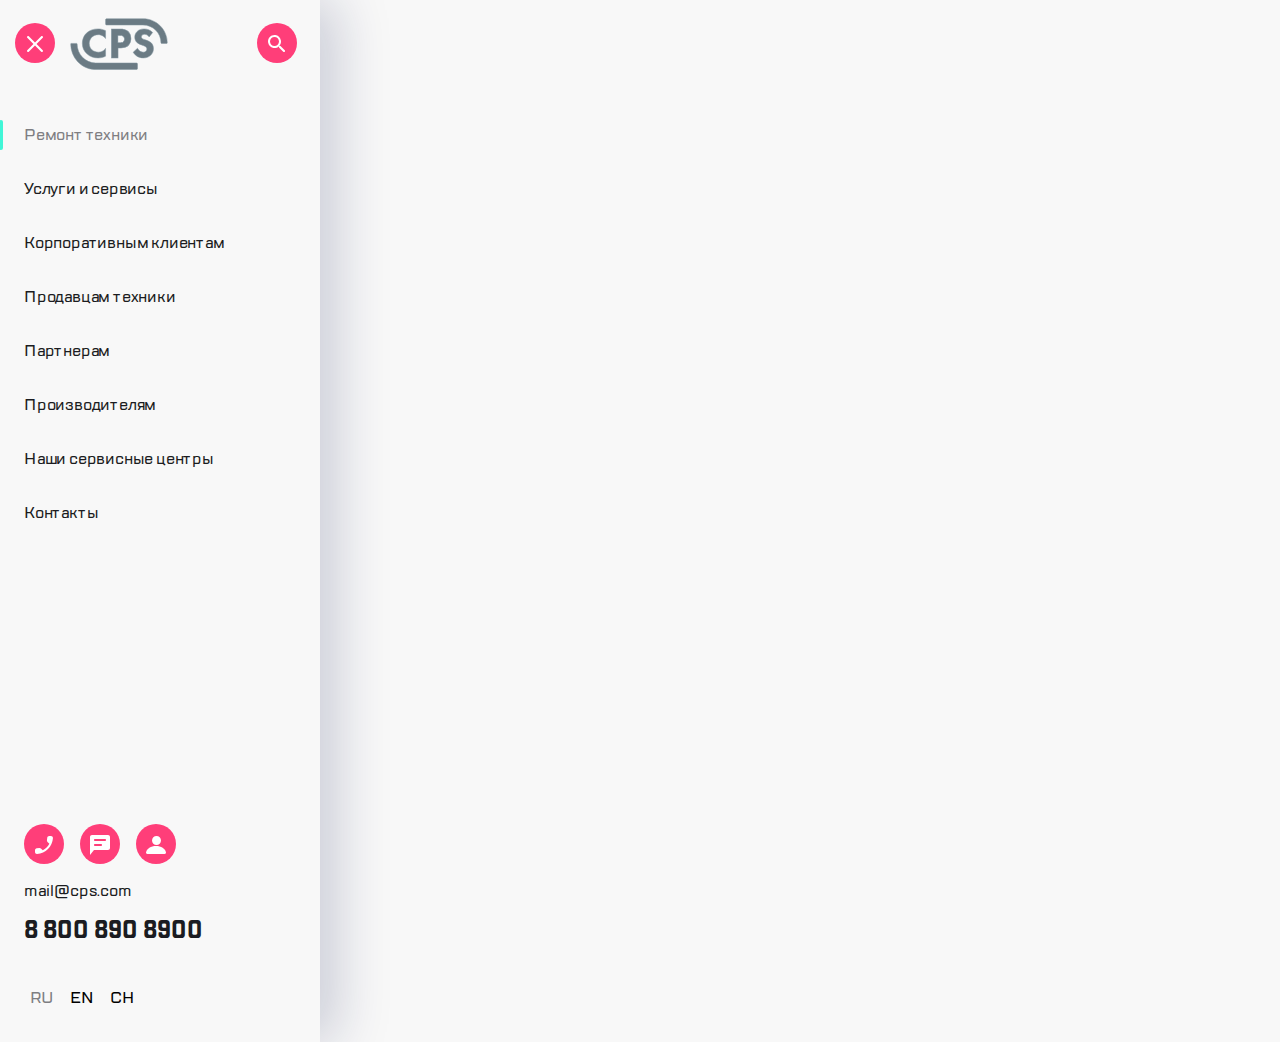
<file: index.html>
<!DOCTYPE html>
<html lang="en">

<head>
    <meta charset="UTF-8">
    <meta http-equiv="X-UA-Compatible" content="IE=edge">
    <meta name="viewport" content="width=device-width, initial-scale=1.0">
    <link rel="stylesheet" href="css/style.css">
    <title>1.4</title>
</head>

<body>

    <section class="nav-menu">
        <div class="nav-menu__header">
            <button class="nav-button nav-menu__btn-close">
                <img class="nav-button__close" src="img/krestik.svg" alt="closeMenu">
            </button>
            <a href="" class="nav-menu__logo">
                <img src="img/logo_2.svg" alt="logo">
            </a>
            <button class="nav-button nav-menu__btn-search">
                <img class="nav-button__img-search" src="img/find.svg" alt="search">
            </button>
        </div>





        <ul class="nav-header">
            <li class="nav-header__item"><button class="nav-header__btn nav-header__btn--active">Ремонт техники</button>
            </li>
            <li class="nav-header__item"><button class="nav-header__btn">Услуги и сервисы</button></li>
            <li class="nav-header__item"><button class="nav-header__btn">Корпоративным клиентам</button></li>
            <li class="nav-header__item"><button class="nav-header__btn">Продавцам техники</button></li>
            <li class="nav-header__item"><button class="nav-header__btn">Партнерам</button></li>
            <li class="nav-header__item"><button class="nav-header__btn">Производителям</button></li>
            <li class="nav-header__item"><button class="nav-header__btn">Наши сервисные центры</button></li>
            <li class="nav-header__item"><button class="nav-header__btn">Контакты</button></li>
        </ul>


        <div class="contacts">
            <div class="contacts__pics">
                <button class="contacts__icons-button btn-call"><img src="img/icon_call.svg"
                        alt="button-call"></button>
                <button class="contacts__icons-button btn-message"><img src="img/message_icon.svg"
                        alt="button-message"></button>
                <button class="contacts__icons-button"><img src="img/profile_icon.svg" alt="button-profile"></button>
            </div>
            <a href="mailto:mail@cps.com" class="contacts__email" target="_blank">mail@cps.com</a>
            <a href="tel:88008908900" class="contacts__phone" target="_blank">8 800 890 8900</a>
        </div>

        <div class="languages">
            <button class="langs languages__btn--active">
                <input id="ru" type="radio" name="radio" value="1" checked="checked">
                <label for="ru">RU</label>
            </button>
            <button class="langs">
                <input type="radio" name="radio" id="en" name="radio" value="2" checked="checked">
                <label for="en">EN</label>
            </button>
            <button class="langs">
                <input type="radio" name="radio" id="ch" name="radio" value="3" checked="checked">
                <label for="ch">CH</label>
            </button>
        </div>
    </section>



</body>

</html>
</file>
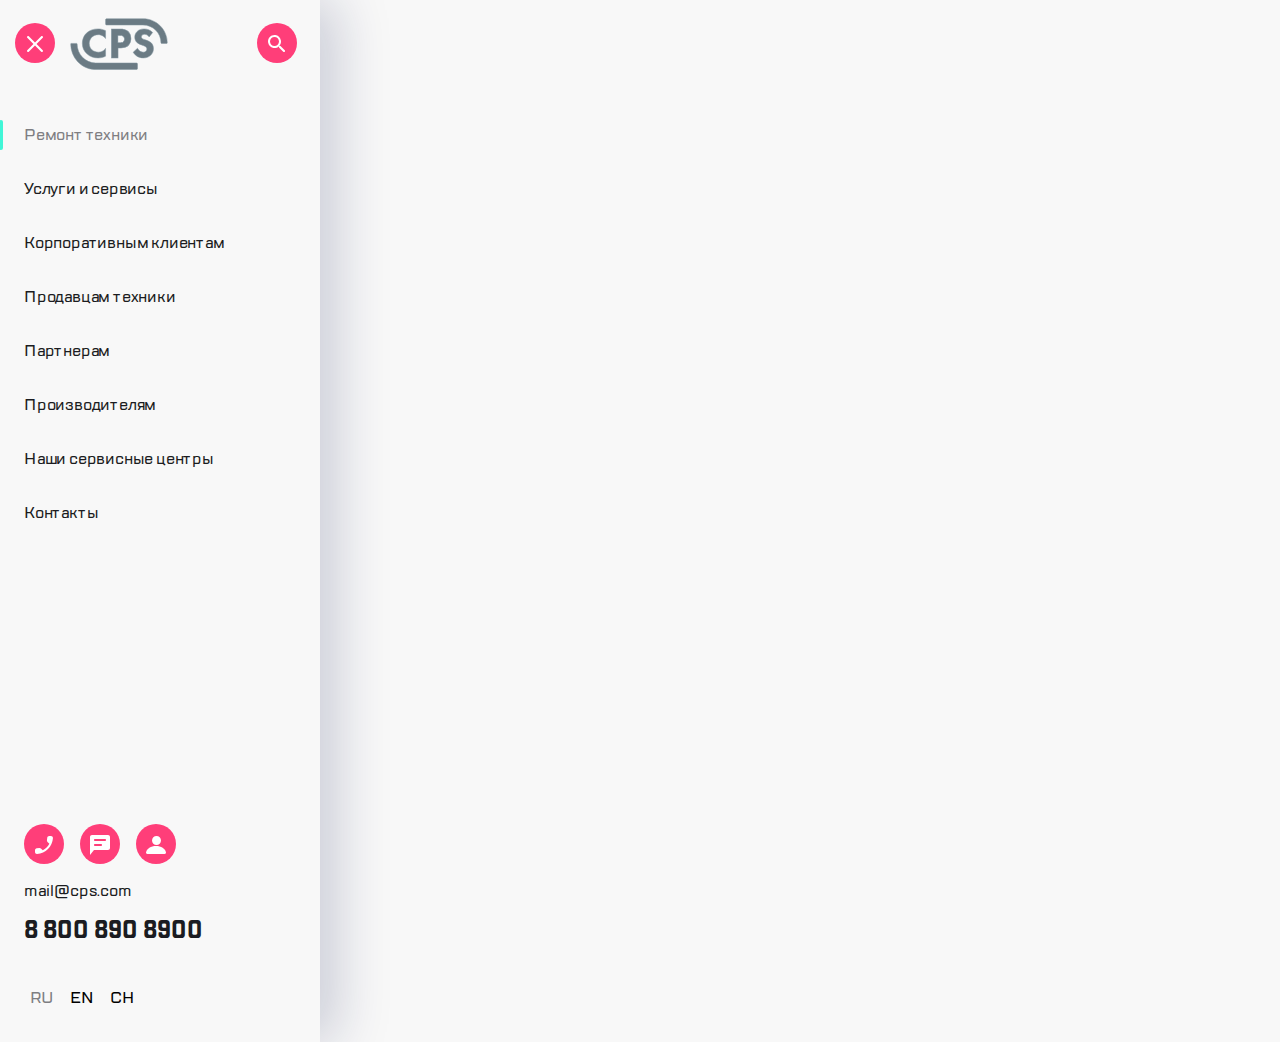
<file: index_1_4.html>
<!DOCTYPE html>
<html lang="en">

<head>
    <meta charset="UTF-8">
    <meta http-equiv="X-UA-Compatible" content="IE=edge">
    <meta name="viewport" content="width=device-width, initial-scale=1.0">
    <link rel="stylesheet" href="/css/style.css">
    <title>1.4</title>
</head>

<body>

    <section class="nav-menu">
        <div class="nav-menu__header">
            <button class="nav-button nav-menu__btn-close">
                <img class="nav-button__close" src="/img/krestik.svg" alt="closeMenu">
            </button>
            <a href="" class="nav-menu__logo">
                <img src="/img/logo_2.svg" alt="logo">
            </a>
            <button class="nav-button nav-menu__btn-search">
                <img class="nav-button__img-search" src="/img/find.svg" alt="search">
            </button>
        </div>





        <ul class="nav-header">
            <li class="nav-header__item"><button class="nav-header__btn nav-header__btn--active">Ремонт техники</button>
            </li>
            <li class="nav-header__item"><button class="nav-header__btn">Услуги и сервисы</button></li>
            <li class="nav-header__item"><button class="nav-header__btn">Корпоративным клиентам</button></li>
            <li class="nav-header__item"><button class="nav-header__btn">Продавцам техники</button></li>
            <li class="nav-header__item"><button class="nav-header__btn">Партнерам</button></li>
            <li class="nav-header__item"><button class="nav-header__btn">Производителям</button></li>
            <li class="nav-header__item"><button class="nav-header__btn">Наши сервисные центры</button></li>
            <li class="nav-header__item"><button class="nav-header__btn">Контакты</button></li>
        </ul>


        <div class="contacts">
            <div class="contacts__pics">
                <button class="contacts__icons-button btn-call"><img src="/img/icon_call.svg"
                        alt="button-call"></button>
                <button class="contacts__icons-button btn-message"><img src="/img/message_icon.svg"
                        alt="button-message"></button>
                <button class="contacts__icons-button"><img src="/img/profile_icon.svg" alt="button-profile"></button>
            </div>
            <a href="mailto:mail@cps.com" class="contacts__email" target="_blank">mail@cps.com</a>
            <a href="tel:88008908900" class="contacts__phone" target="_blank">8 800 890 8900</a>
        </div>

        <div class="languages">
            <button class="langs languages__btn--active">
                <input id="ru" type="radio" name="radio" value="1" checked="checked">
                <label for="ru">RU</label>
            </button>
            <button class="langs">
                <input type="radio" name="radio" id="en" name="radio" value="2" checked="checked">
                <label for="en">EN</label>
            </button>
            <button class="langs">
                <input type="radio" name="radio" id="ch" name="radio" value="3" checked="checked">
                <label for="ch">CH</label>
            </button>
        </div>
    </section>



</body>

</html>
</file>
<file: css/style.css>
@font-face {
    font-family: 'TT Lakes';
    src: local('TT Lakes Regular'), local('TT-Lakes-Medium'),
    url('../fonts/TTLakes-Regular.woff2') format('woff2'),
    url('../fonts/TTLakes-Regular.woff') format('woff'),
    url('../fonts/TTLakes-Regular.ttf') format('truetype');
    font-weight: 400;
    font-style: normal;
}
@font-face {
    font-family: 'TT Lakes';
    src: local('TT Lakes Medium'), local('TT-Lakes-Medium'),
    url('../fonts/TTLakes-Medium.woff2') format('woff2'),
    url('../fonts/TTLakes-Medium.woff') format('woff'),
    url('../fonts/TTLakes-Medium.ttf') format('truetype');
    font-weight: 500;
    font-style: normal;
}
@font-face {
    font-family: 'TT Lakes';
    src: local('TT Lakes Bold'), local('TT-Lakes-Bold'),
    url('../fonts/TTLakesCondensed-Bold.woff2') format('woff2'),
    url('../fonts/TTLakesCondensed-Bold.woff') format('woff'),
    url('../fonts/TTLakesCondensed-Bold.ttf') format('truetype');
    font-weight: 700;
    font-style: normal;
}

html{
    box-sizing: border-box;
    
}
*,*::after,*::before{
    box-sizing: inherit;
}

body {
    min-width: 320px;
    margin: 0;
}



.header {
    background-color: #fff;
    height: 88px;
    display: flex;
}

.header__inner {
    display: flex;
}

.logo {
    margin-left: 16px;
    margin-top: 18px;
}

.button {
    background-color: #FF3E79;
    width: 40px;
    height: 40px;
    margin-left: 16px;
    margin-top: 24px;
    border-radius: 20px;
    border: none;
}

.menu__button--img {
    margin-top: 4px;
}

.logo::after {
    position: relative;
    bottom: 45px;
    display: block;
    right: 20px;
    border: 1px solid #EAEAEA;
    width: 2px;
    height: 32px;
    margin-left: 140px;
    border-radius: 1px;
    text-align: center;
    content: "";
    background-color: #EAEAEA;
}



.desk__link--img {
    margin: 10px;
}

.repair {
    background-color: #FF3E79;
    width: 40px;
    height: 40px;
    margin-top: 24px;
    border-radius: 20px;
    border: none;
}
.repair__link--img {
    margin: 10px 11px;
}
.checkstatus {
    background-color: #FF3E79;
    width: 40px;
    height: 40px;
    margin-top: 24px;
    border-radius: 20px;
    border: none;
    margin-left: 16px;
}

.login {
    display: none;
    background-color: #FF3E79;
    width: 40px;
    height: 40px;
    margin-top: 24px;
    margin-right: 40px;
    border-radius: 20px;
    border: none;
    text-align: center;
}

.message, .call {
    display: none;
    background-color: #FF3E79;
    width: 40px;
    height: 40px;
    margin-top: 24px;
    margin-right: 16px;
    border-radius: 20px;
    border: none;
    text-align: center;
}


.login__link--img, .message__link--img, .call__link--img {
    margin: 10px;
}


.checkstatus__link--img {
    margin: 10px 12px;
}


main {
    height: 509px;
    background-color: #F8F8F8;
}
.title {
    font-family: 'TT Lakes';
    font-size: 28px;
    line-height: 40px;
    letter-spacing: -0.6px;
    color: #1B1C21;
    height: 27px;
    display: inline-block;
    font-weight: 700;
    margin-left: 12px;
    margin-top: 24px;
}
.title__request, .status, .status__rem {
    display: none;
}

.services-menu__btn.services-menu__btn--desk {
    display: none;
}

div.title::before {
    content: "";
    display: inline-block;
    position: relative;
    top: 10px;
    right: 13px;
    background-color: #41F6D7;
    width: 4px;
    height: 40px;
    border-radius: 5px;
}


.text-hidden {
    margin: 0;
    display: none;
}
.text-hidden::before {
    display: none;
}

.services-menu {
    overflow-x: auto;
    display: flex;
    gap: 18px;
    padding: 0;
}

li {
    list-style-type: none;
}


.services-menu__btn {
    display: flex;
    align-items: center;
    width: 236px;
    height: 40px;
    padding: 8px;
    border: none;
    background-color: #F8F8F8;
    font-family: 'TT Lakes';
    
}
p {
    margin: 0;
}

.desk {
    display: none;
}

.services-menu__btn--active {
    border-radius: 6px;
    border: 2px solid #B8FFEC;
    background-color: #fff;
    color: #7E7E82;
}

.main-content {
    font-family: 'TT Lakes';
    font-size: 14px;
    margin-left: 16px;
}

.main-inform__btn {
    border: none;
    background: transparent;
    margin-top: 16px;
}

.main-inform__next--text {
    font-family: 'TT Lakes';
    font-weight: 500;
    font-size: 16px;
}

.main-inform__img--b {
    margin-top: 16px;
    margin-right: 8px;
}
.main-inform__img {
    margin-right: 10px;
}

@media (min-width: 768px) {
    .header__inner {
    display: flex;
    justify-content: space-between;
    width: 100%;
}
    .logo { 
    flex-grow: 1;
    }
    .button {
        margin-left: 24px;
    }
    .checkstatus {
        margin-left: 0;
        margin-right: 24px;
    }
    .repair {
        margin-right: 16px;
    }
    .logo__link--img {
        margin-left: 20px;
    }

    .logo::after {
        margin-left: 24px;
    }
    .services-menu__btn--address {
        display: none;
    }
    .repair::after {
        position: relative;
        bottom: 40px;
        display: block;
        right: 20px;
        border: 1px solid #EAEAEA;
        width: 2px;
        height: 32px;
        content: "";
        background-color: #EAEAEA;
    }

    .login, .message, .call {
        display: block;
    }

    .title {
        margin-left: 24px;
    }

    div.title::before {
        right: 24px;
    }

    .services-menu {
        margin-left: 24px;
        overflow: hidden;
        gap: 0;
    }
    .main-content {
        margin-left: 24px;
        margin-top: 18px;
        margin-right: 52px;
    }

    .services-menu__btn--btn {
        margin-left: 16px;
        width: 212px;
    }

    .services-menu__btn--price {
        padding: 5px;
        width: 140px;
    }
    .services-menu__btn--sales {
        margin-right: 20px;
        width: 200px;
    }

    .main-inform {
        display: flex;
    }
    .main-inform__btn {
        margin-left: 0;
        margin-top: 10px;
    }
    .main-inform__img {
        margin-right: 8px;
    }
    .main-inform__img--b {
        border-radius: 6px;
        width: 360px;
        height: 208px;
        margin-top: 20px;
        margin-right: 27px;
    }

    .text-hidden {
        display: inline-block;
        margin-left: 0;
        margin-right: 18px;
    }
    .main-inform__next--text {
        font-size: 16px;
    }
    br {
        display: none;
    }
    .main-inform__text--hidden {
        display: none;
    }
}


@media (min-width: 1120px) {
    .header {
        display: none;
    }
    body {
        background-color: #F8F8F8;
    }
    .repair::after{
        display: none;
    }
    .title {
        margin-top: 41px;
        display: flex;
        align-self: center;
    }
    .title::before {
        right: 24px;
    }
    .title__request {
        display: flex;
        font-weight: 500;
        font-size: 16px;
        justify-content: flex-end;
        flex-grow: 2;
        margin-right: 8px;
    }
    .repair {
        display: block;
    }

    .services-menu {
        flex-wrap: wrap;
    }
    .services-menu__btn--reviews {
        margin-left: 20px;
    }
    .main-inform__text--hidden {
        display: inline-block;
    }
    .services-menu__btn--btn {
        display: none;
    }
   
    .desk, .checkstatus-desk {
    display: flex;
    background-color: #FF3E79;
    width: 40px;
    height: 40px;
    border-radius: 20px;
    border: none;
    justify-content: flex-end;
    margin-right: 32px;
    }
    .status {
        display: flex;
        font-weight: 500;
        font-size: 16px;
    }
    .status-desk {
        display: flex;
        background-color: #FF3E79;
        width: 40px;
        height: 40px;
        margin-right: 40px;
        border-radius: 20px;
        border: none;
    }
    .status__link--img {
        margin: 10px 12px;
    }

    .status__rem {
        display: block; 
        font-weight: 500;
        font-size: 16px;
        font-family: 'TT Lakes';
        margin-right: 9px;
    }
    div.title::before {
        top: 0;
    }
    .services-menu__btn.services-menu__btn--desk {
        display: flex;
        justify-content: center;
        align-items: center;
        border-radius: 6px;
        margin-right: 19px;
        border: 2px solid #B8FFEC;
        background-color: #fff;
        color: #7E7E82;
    }
    .services-menu__btn--active {
        color: #1B1C21;
        background-color: transparent;
        margin-right: 10px;
        border: none;
    }
    .services-menu__btn--sales {
        margin-right: 0;
        width: 168px;
    }
    .main-content {
        margin-top: 24px;
        margin-right: 20px;
    }
    .main-inform__img--b {
        width: 531px;
        height: 307px;
    }
    .main-inform__text--hidden {
        display: inline;
    }
    .services-menu__btn--address {
        display: block;
    }
    .main-inform__text.text-hidden {
        margin-top: 20px;
    }
}


.nav-menu {
    width: 320px;
    box-shadow: -2px 0 4px 0 rgba(69, 79, 126, 0.02), 16px 0 52px 0 rgba(14, 24, 80, 0.2);
    height: 100%;
    padding: 18px 24px 32px 24px;
}


.nav-button {
    border: none;
    background-color: #FF3E79;  
    width: 40px;
    height: 40px;
    margin-right: 15px;
    border-radius: 20px;
    border: none;
    transition: all 0.6s ease-out;
    cursor: pointer;
}

.nav-button:hover {
    transform: scale(1.2, 1.2);
}
.nav-menu__header {
    display: flex;
    margin-bottom: 50px;
}
.nav-button__close {
    margin-top: 5px;
}

.nav-button__img-search {
    margin-top: 5px;
}
.nav-menu__btn-close{
    position: relative;
    right: 9px;
    top: 5px;
}

.nav-menu__logo {
    position: relative;
    right: 9px;
}

.nav-menu__btn-search {
    position: relative;
    left: 80px;
    top: 5px;
}

.nav-header__btn {
    border: none;
    background-color: transparent;
    padding: 0px;
    font-family: 'TT Lakes';
    font-size: 16px;
    margin-bottom: 32px;
    font-weight: 500;
    color: #1B1C21;
    letter-spacing: -0.2px;
}

.nav-header {
    padding: 0;
    margin-bottom: 268px;
}
.nav-header__btn--active {
    color: #7E7E82;
}

.nav-header__btn--active::before {
    content: "";
    display: inline-block;
    position: absolute;
    left: -1px;
    top: 120px;
    background-color: #41F6D7;
    width: 4px;
    height: 30px;
    border-radius: 5px;
}


.nav-header__btn:hover   {
    color: #41F6D7;
}



.contacts__pics {
    display: flex;
    align-items: center;
}

.contacts__icons-button {
    border: none;
    background-color: transparent;
    background-color: #FF3E79;  
    width: 40px;
    height: 40px;
    margin-right: 16px;
    border-radius: 20px;
    border: none;
    transition: all 0.6s ease-out;
    cursor: pointer;
}
.contacts__icons-button:hover {
    transform: scale(1.2);
}

.contacts__icons-button img {
    margin-top: 4px;
}

.contacts__email {
    text-decoration: none;
    font-family: 'TT Lakes';
    color: #1B1C21;
    font-size: 16px;
    display: block;
    margin-top: 16px;
    margin-bottom: 12px;
    font-weight: 500;
}

.contacts__phone {
    display: block;
    color: #1B1C21;
    text-decoration: none;
    font-size: 24px;
    font-weight: 600;
    font-family: 'TT Lakes';
}

.langs {
    border: none;
    font-family: 'TT Lakes';
    margin-top: 40px;
    font-weight: 500;
    font-size: 16px;
    background-color: transparent;
}

.langs input[type='radio'] {
    display: none;
}

.languages__btn--active {
    color: #7E7E82;
}
</file>
